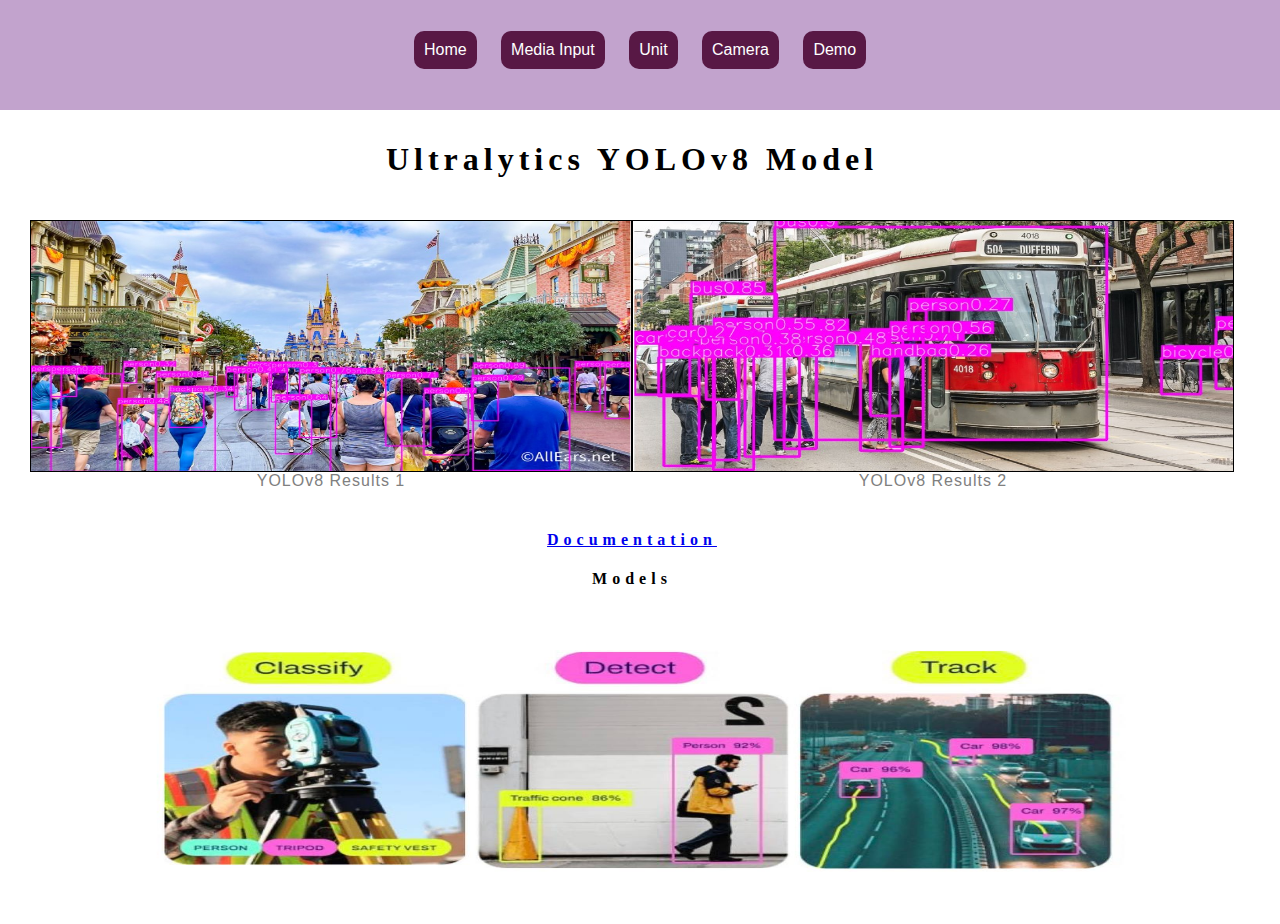
<file: templates/index.html>
<!DOCTYPE html>
<html lang="en">
<head>
    <meta charset="UTF-8">
    <meta name="viewport"
          content="width=device-width, user-scalable=no, initial-scale=1.0, maximum-scale=1.0, minimum-scale=1.0">
    <meta http-equiv="X-UA-Compatible" content="ie=edge">
    <title>Flask Webapp</title>

    <style>
        body{
            font-family: Helvetica, sans-serif;
            margin: 0px;
            padding: 0px;
        }

        header.feature-box.center{
            background-color: #C2A3CD ;
            color: white;
            height: 100px;
            padding: 5px;
            text-align: center;
        }

        ul{
            list-style: none;
            padding: 0px;
        }

        li{
            display: inline-block;
            background-color: #581845 ;
            border-radius: 10px;
            padding: 10px;
            margin: 10px;
        }

        li:hover{
            background-color: #83AE6B  ;
            margin: 10px;
        }

        header a{
            color:white;
            text-decoration:none;
            width:100%;
        }

        .features{
            background:white;
            color:gray;
            display:flex;
            flex-direction:row;
            padding:20px;
        }

        .features figure{
            width:100%;
            margin: auto;
            text-align:center;
        }

        .features figure img{
            align-items: center;
            width: 600px;
            height: 250px;
            border: 1px solid black;
            display: flex;
            align-items: center;
        }

        div.main{
            display:flex;
            margin:10px;
            text-align: center;
            letter-spacing:1px;
            h1, h2, h3, h4, h5, h6 {
                font-family: "Playfair Display";
                letter-spacing: 5px;
            }
        }

        .subpart2{
            text-align:center;
            text-transform:uppercase;
        }

        .subpart2 figure img{
            border-radius:4%;
            width:500px;
        }

        img{
            width: 1000px
        }

        #textbox {
            font-size: 13pt;
            height: 30px;
            width : 1000px;
        }

        #textboxes {
            font-size: 13pt;
            height: 30px;
            width : 1000px;
        }

    </style>
</head>
<body>
    <header class="feature-box center">
        <nav>
            <ul>
                <li><a href="/home">Home</a></li>
                <li><a href="/mediapage">Media Input</a></li>
                <li><a href="/unitpage">Unit</a></li>
                <li><a href="/webpage">Camera</a></li>
                <li><a href="/demopage">Demo</a></li>
            </ul>
        </nav>
    </header>

    <div class="main">
        <div class="subpart1">
            <h1>Ultralytics YOLOv8 Model</h1>
                <section class="features">

                    <figure>
                        <img src="../static/uploads/themepark_detected.jpg" alt="YOLOv8 Results 1">
                        <figcaption>YOLOv8 Results 1</figcaption>
                    </figure>

                        <figure>
                            <img src="../static/uploads/tram_detected.jpg" alt="YOLOv8 Results 2">
                            <figcaption>YOLOv8 Results 2</figcaption>
                        </figure>
                </section>

            <h4> <a href="https://github.com/ultralytics/ultralytics#documentation" title="Documentation"> Documentation </a></h4>

            <h4> Models </h4>
            <img src="../static/uploads/banner.jpg" height = "300px">
        </div>
  </div>
</body>
</html>
</file>
